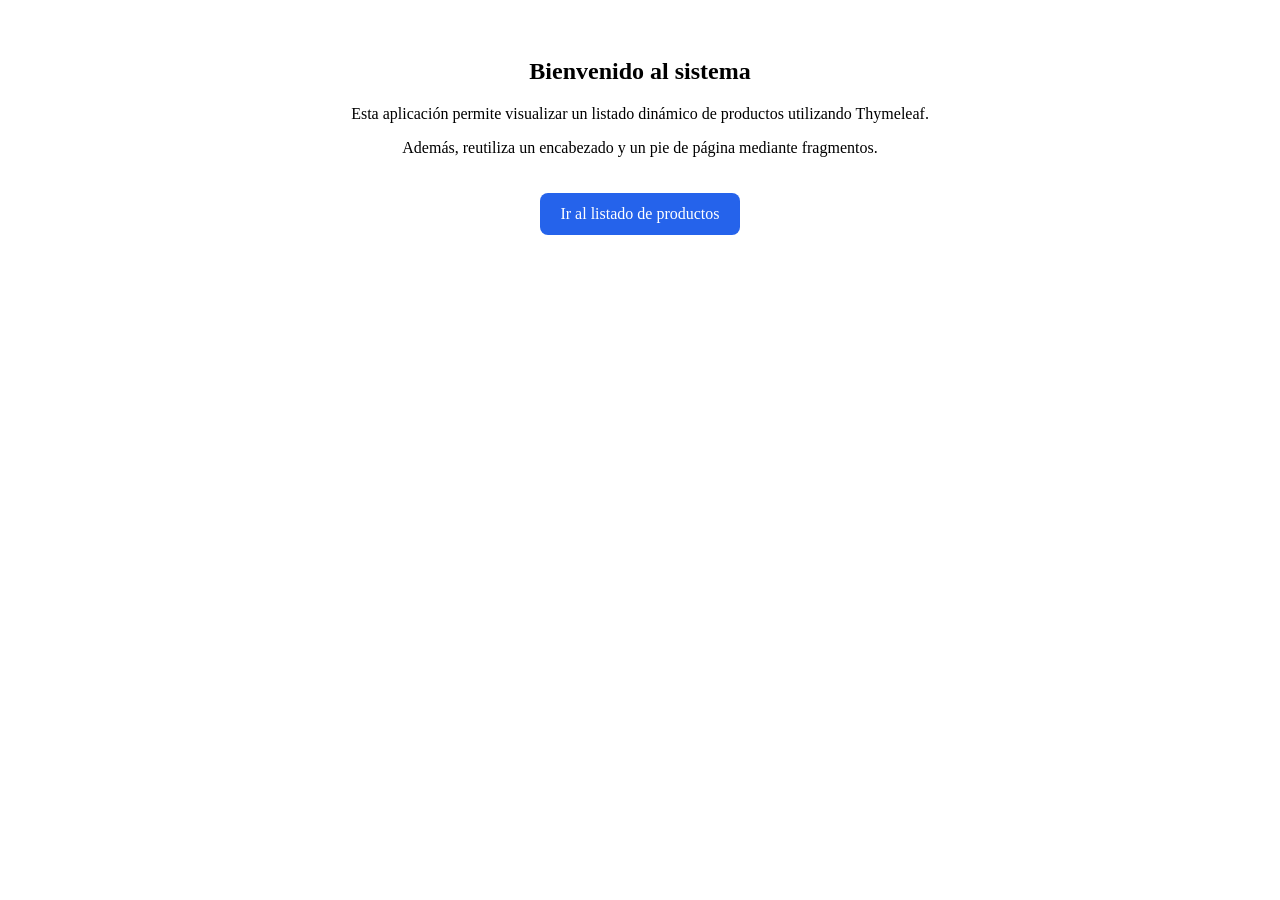
<file: Clase 6 - Fragmentos en Thymeleaf/src/main/resources/templates/index.html>
<!DOCTYPE html>
<html lang="en">
<head>
    <meta charset="UTF-8">
    <title>Inicio</title>
</head>
<body>

<div th:replace="~{fragments::header}"></div>

<main style="padding: 30px; text-align: center;">
    <h2>Bienvenido al sistema</h2>
    <p>Esta aplicación permite visualizar un listado dinámico de productos utilizando Thymeleaf.</p>
    <p>Además, reutiliza un encabezado y un pie de página mediante fragmentos.</p>

    <div th:insert="~{fragments::msjeTodoCoders}"></div>

    <a th:href="@{/productos}"
       style="display: inline-block; margin-top: 20px; padding: 12px 20px; background-color: #2563eb; color: white; text-decoration: none; border-radius: 8px;">
        Ir al listado de productos
    </a>
</main>

<div th:replace="~{fragments::footer}"></div>

</body>
</html>
</file>
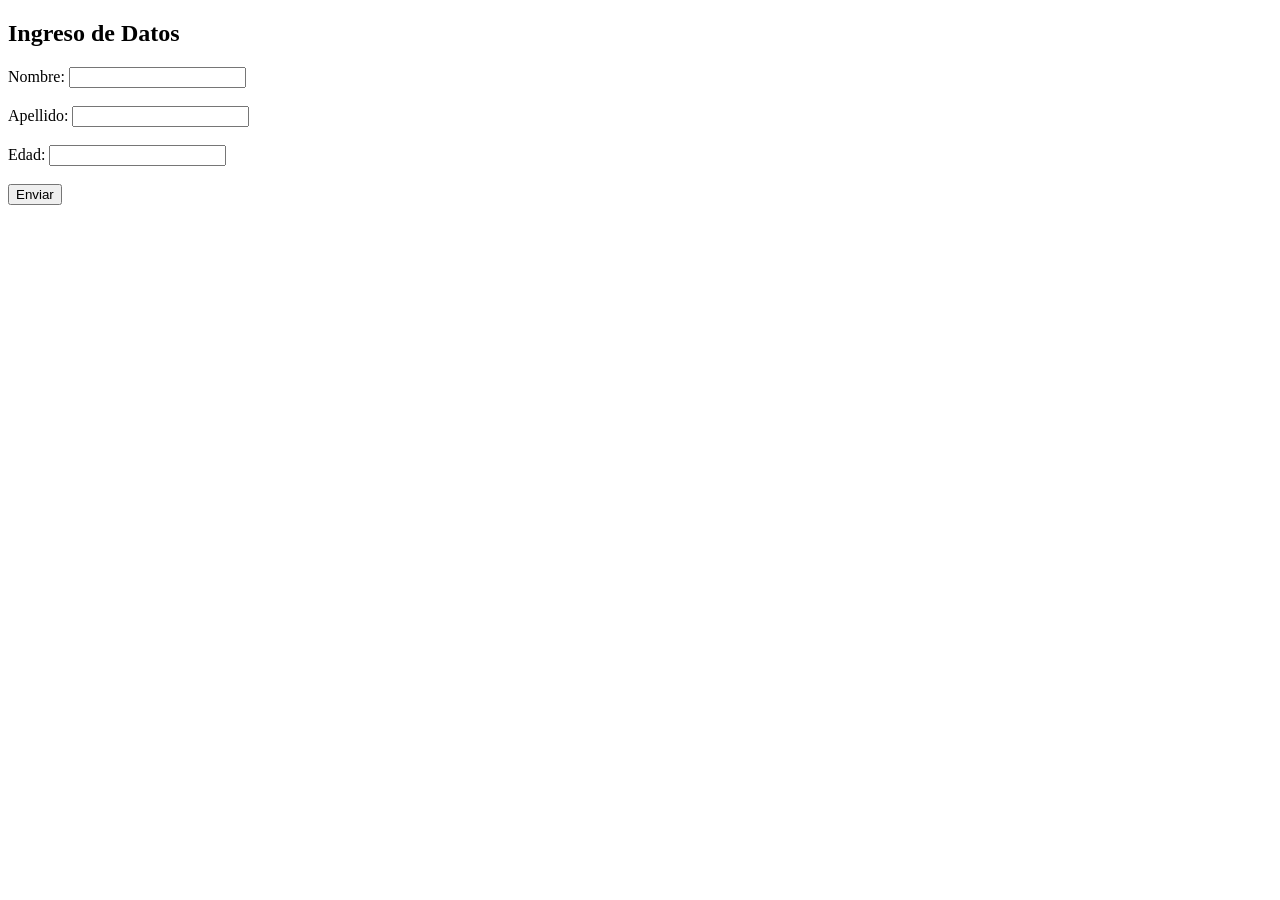
<file: Clase 3 - Atributos y Expresiones/src/main/resources/templates/formulario.html>
<!DOCTYPE html>
<html lang="en">
<head>
    <meta charset="UTF-8">
    <title>Formulario de personas</title>
</head>
<body>
    <h2>Ingreso de Datos</h2>
    <form th:action="@{/procesar}" method="post">
        <label>Nombre:</label>
        <input type="text" name="nombre" required> <br><br>
        <label>Apellido:</label>
        <input type="text" name="apellido" required> <br><br>
        <label>Edad:</label>
        <input type="text" name="edad" required> <br><br>

        <button type="submit">Enviar</button>
    </form>
</body>
</html>
</file>
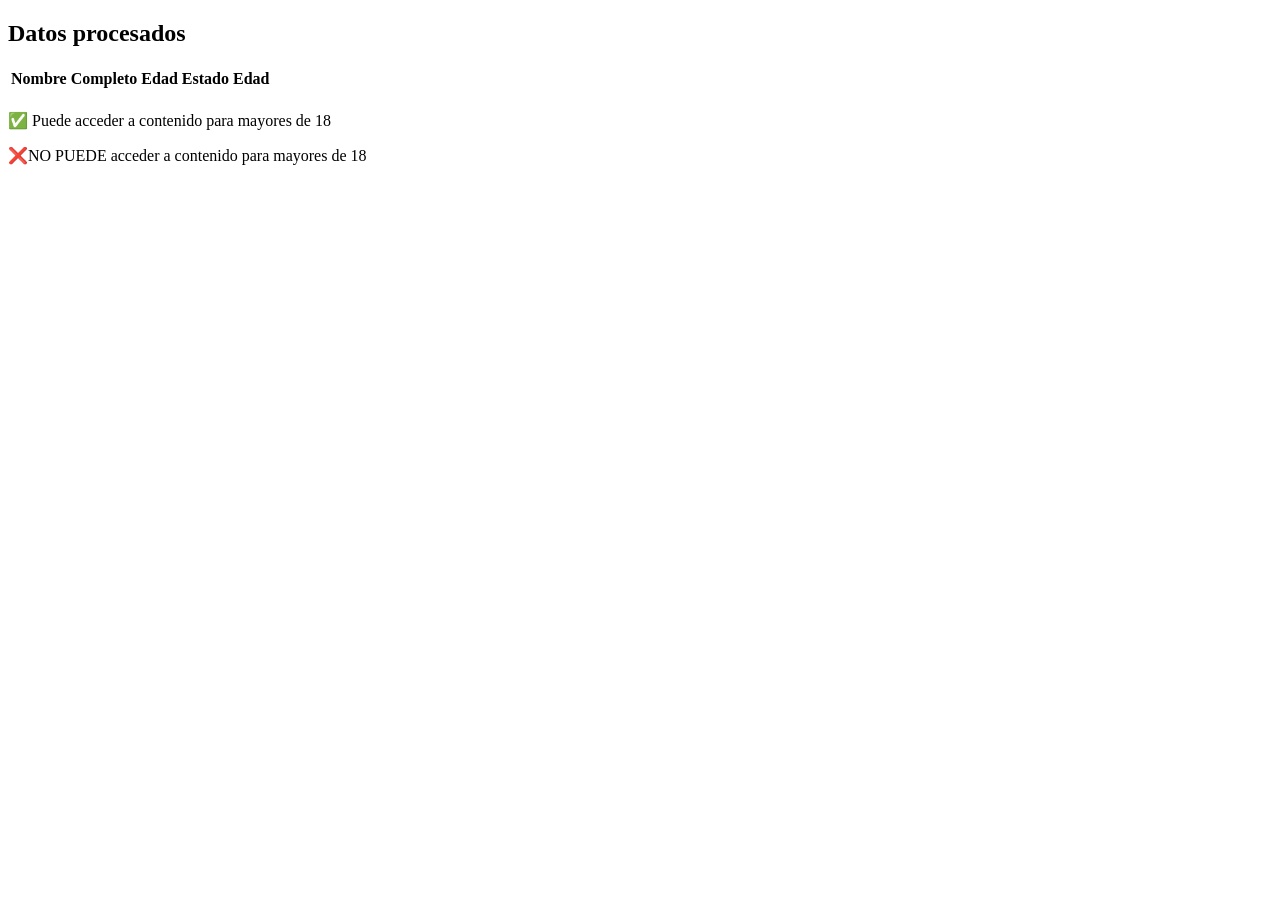
<file: Clase 3 - Atributos y Expresiones/src/main/resources/templates/resultado.html>
<!DOCTYPE html>
<html lang="en">
<head>
    <meta charset="UTF-8">
    <title>Resultado</title>
</head>
<body>
    <h2>Datos procesados</h2>

    <table>
    <tr>
        <th>Nombre Completo</th>
        <th>Edad</th>
        <th>Estado Edad</th>
    </tr>
    <tr>
        <td th:text="${nombreCompleto}"></td>
        <td th:text="${edad}"></td>
        <td th:text="${tipoEdad}"></td>
    </tr>
    </table>

    <p th:if="${edad>=18}">
        ✅ Puede acceder a contenido para mayores de 18
    </p>
    <p th:unless="${edad>=18}">
        ❌NO PUEDE acceder a contenido para mayores de 18
    </p>


</body>
</html>
</file>
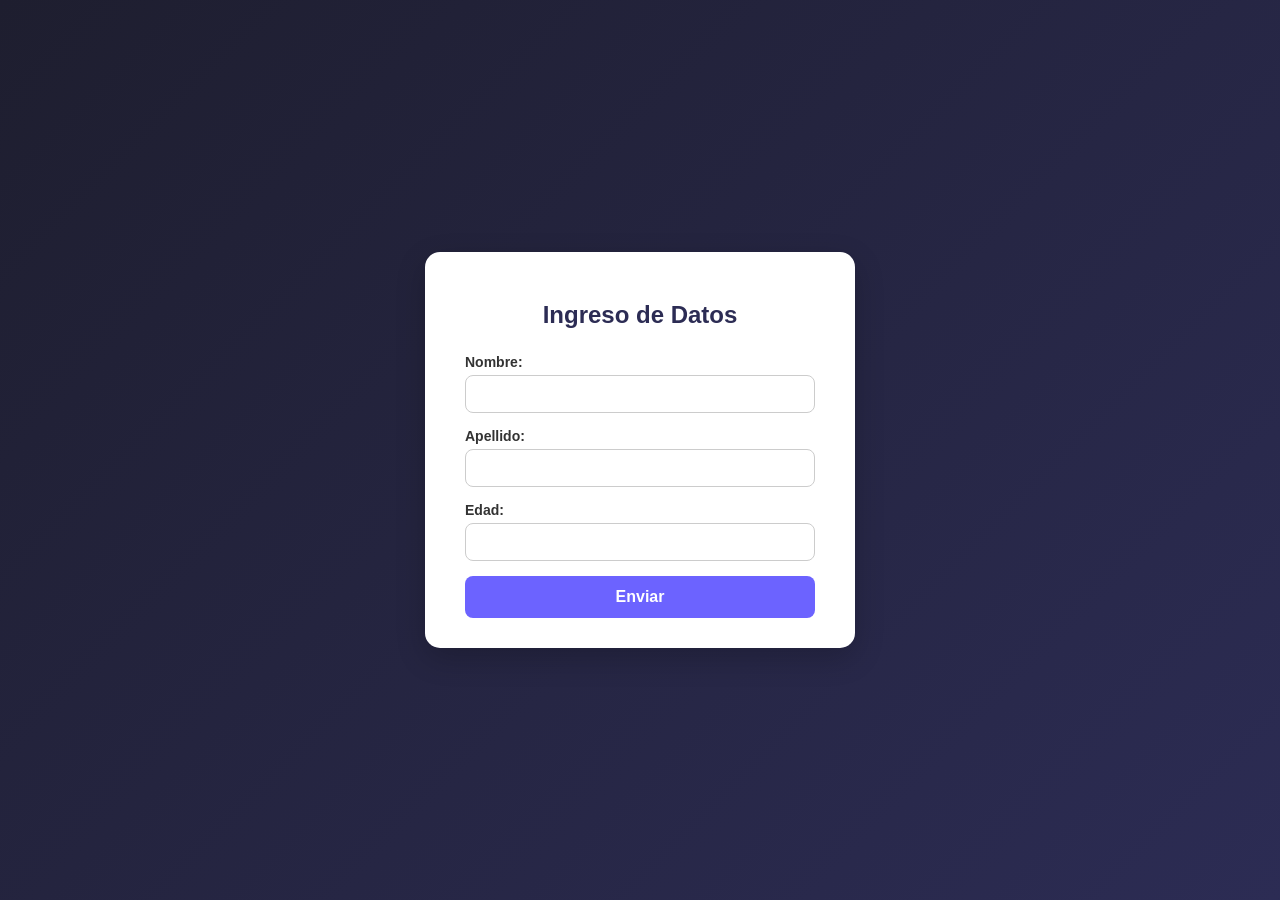
<file: Clase 4 - Objetos y Formularios (con IA)/src/main/resources/templates/formulario.html>
<!DOCTYPE html>
<html lang="en">
<head>
    <meta charset="UTF-8">
    <title>Formulario de personas</title>

    <style>
        body {
            font-family: 'Segoe UI', Tahoma, Geneva, Verdana, sans-serif;
            background: linear-gradient(135deg, #1e1e2f, #2c2c54);
            margin: 0;
            height: 100vh;
            display: flex;
            justify-content: center;
            align-items: center;
            color: #333;
        }

        .container {
            background: #ffffff;
            padding: 30px 40px;
            border-radius: 15px;
            box-shadow: 0px 10px 30px rgba(0,0,0,0.2);
            width: 350px;
        }

        h2 {
            text-align: center;
            margin-bottom: 25px;
            color: #2c2c54;
        }

        form {
            display: flex;
            flex-direction: column;
        }

        label {
            margin-bottom: 5px;
            font-weight: bold;
            font-size: 14px;
        }

        input {
            padding: 10px;
            border-radius: 8px;
            border: 1px solid #ccc;
            margin-bottom: 15px;
            font-size: 14px;
            transition: all 0.3s ease;
        }

        input:focus {
            border-color: #6c63ff;
            outline: none;
            box-shadow: 0 0 5px rgba(108, 99, 255, 0.5);
        }

        button {
            padding: 12px;
            border: none;
            border-radius: 8px;
            background: #6c63ff;
            color: white;
            font-size: 16px;
            font-weight: bold;
            cursor: pointer;
            transition: all 0.3s ease;
        }

        button:hover {
            background: #574fd6;
            transform: translateY(-2px);
        }

        button:active {
            transform: scale(0.98);
        }
    </style>
</head>

<body>

<div class="container">
    <h2>Ingreso de Datos</h2>

    <form th:action="@{/procesar}" th:object="${persona}" method="post">
        <label>Nombre:</label>
        <input type="text" name="nombre" th:field="*{nombre}" required>

        <label>Apellido:</label>
        <input type="text" name="apellido" th:field="*{apellido}" required>

        <label>Edad:</label>
        <input type="text" name="edad" th:field="*{edad}" required>

        <button type="submit">Enviar</button>
    </form>
</div>

</body>
</html>
</file>
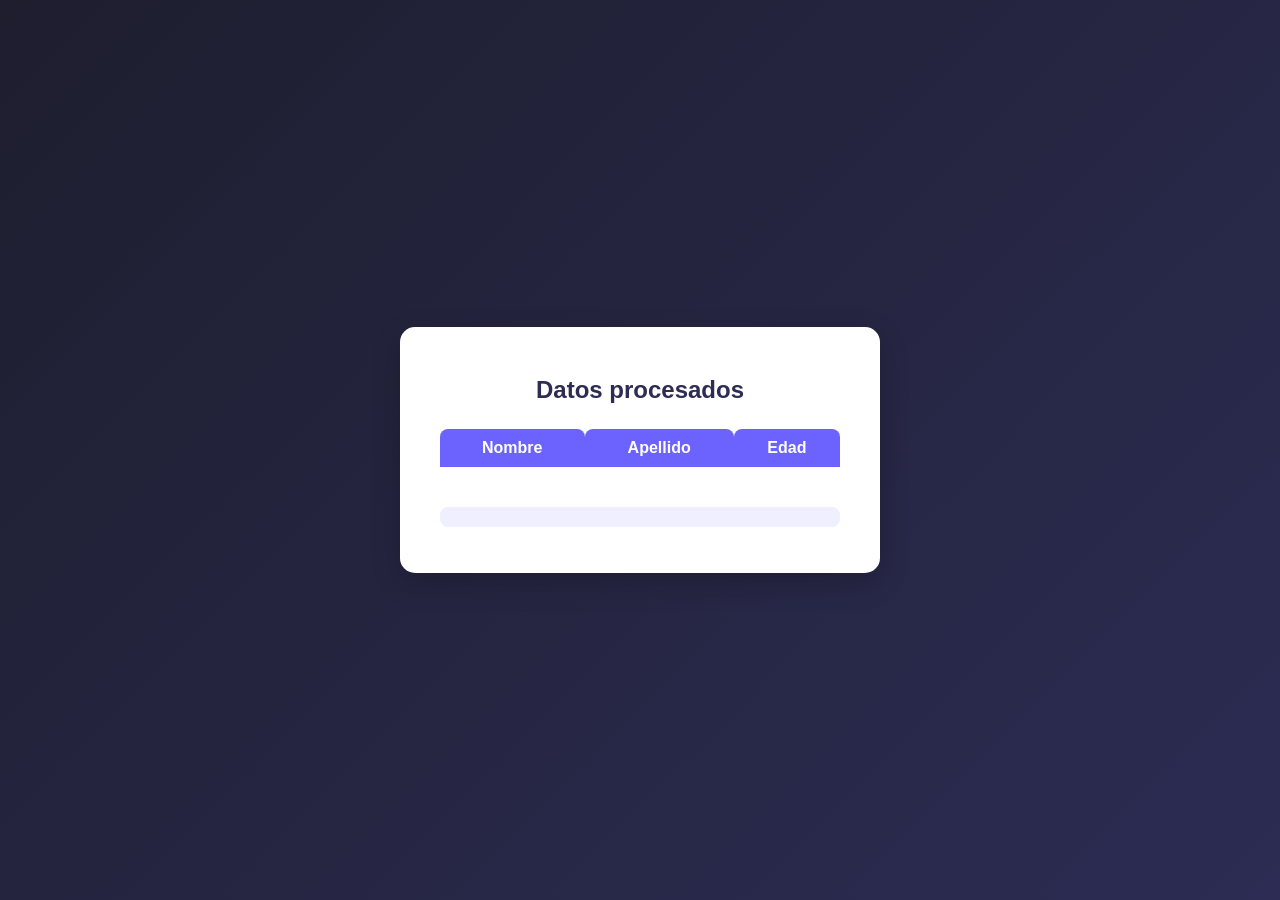
<file: Clase 4 - Objetos y Formularios (con IA)/src/main/resources/templates/resultado.html>
<!DOCTYPE html>
<html lang="en">
<head>
    <meta charset="UTF-8">
    <title>Resultado</title>

    <style>
        body {
            font-family: 'Segoe UI', Tahoma, Geneva, Verdana, sans-serif;
            background: linear-gradient(135deg, #1e1e2f, #2c2c54);
            margin: 0;
            height: 100vh;
            display: flex;
            justify-content: center;
            align-items: center;
        }

        .container {
            background: #ffffff;
            padding: 30px 40px;
            border-radius: 15px;
            box-shadow: 0px 10px 30px rgba(0,0,0,0.2);
            width: 400px;
            text-align: center;
        }

        h2 {
            margin-bottom: 25px;
            color: #2c2c54;
        }

        table {
            width: 100%;
            border-collapse: collapse;
            margin-bottom: 20px;
        }

        th {
            background: #6c63ff;
            color: white;
            padding: 10px;
            border-radius: 8px 8px 0 0;
        }

        td {
            padding: 10px;
            border-bottom: 1px solid #ddd;
        }

        tr:last-child td {
            border-bottom: none;
        }

        tr:hover td {
            background: #f5f5ff;
        }

        .resultado {
            font-size: 16px;
            font-weight: bold;
            color: #6c63ff;
            background: #f0efff;
            padding: 10px;
            border-radius: 8px;
        }
    </style>
</head>

<body>

<div class="container">
    <h2>Datos procesados</h2>

    <table>
        <tr>
            <th>Nombre</th>
            <th>Apellido</th>
            <th>Edad</th>
        </tr>
        <tr>
            <td th:text="${persona.nombre}"></td>
            <td th:text="${persona.apellido}"></td>
            <td th:text="${persona.edad}"></td>
        </tr>
    </table>

    <p class="resultado" th:text="${tipoEdad}"></p>
</div>

</body>
</html>
</file>
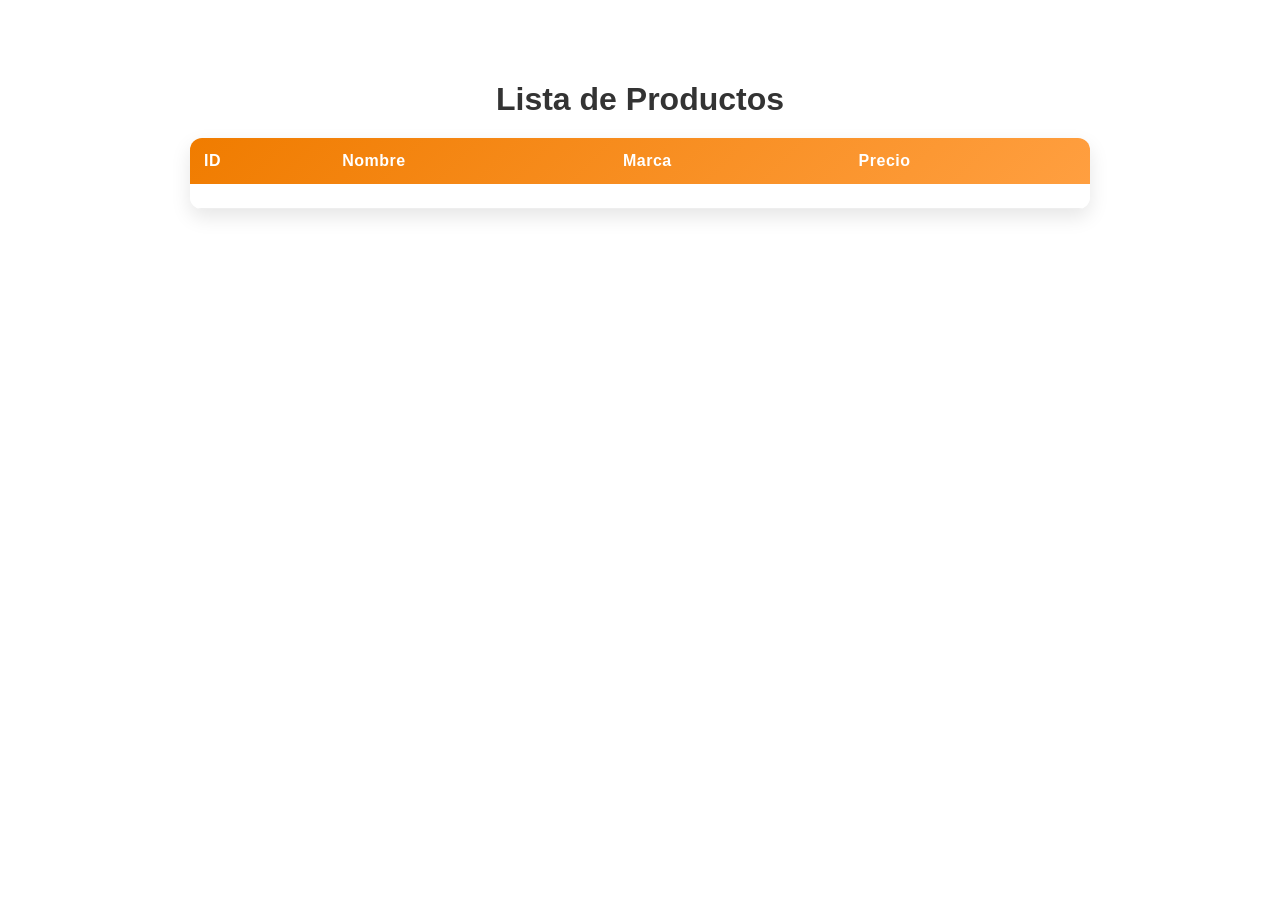
<file: Clase 5 - Iteraciones en Thymeleaf/src/main/resources/templates/productos.html>
<!DOCTYPE html>
<html lang="es">
<head>
    <meta charset="UTF-8">
    <title>Lista de Productos</title>

    <style>
        .tabla-contenedor {
            font-family: 'Segoe UI', Tahoma, sans-serif;
            max-width: 900px;
            margin: 40px auto;
            padding: 20px;
        }

        .tabla-contenedor h1 {
            text-align: center;
            color: #333;
            margin-bottom: 20px;
        }

        .tabla-moderna {
            width: 100%;
            border-collapse: collapse;
            border-radius: 12px;
            overflow: hidden;
            box-shadow: 0 8px 20px rgba(0, 0, 0, 0.1);
        }

        .tabla-moderna thead {
            background: linear-gradient(135deg, #f07c00, #ff9f40);
            color: white;
        }

        .tabla-moderna th {
            padding: 14px;
            text-align: left;
            font-weight: 600;
            letter-spacing: 0.5px;
        }

        .tabla-moderna td {
            padding: 12px 14px;
            color: #444;
        }

        .tabla-moderna tbody tr {
            background-color: #fff;
            border-bottom: 1px solid #eee;
            transition: all 0.2s ease;
        }

        .tabla-moderna tbody tr:nth-child(even) {
            background-color: #fafafa;
        }

        .tabla-moderna tbody tr:hover {
            background-color: #fff3e6;
            transform: scale(1.01);
        }

        .precio {
            font-weight: bold;
            color: #f07c00;
        }

        /* Responsive */
        @media (max-width: 600px) {
            .tabla-moderna thead {
                display: none;
            }

            .tabla-moderna,
            .tabla-moderna tbody,
            .tabla-moderna tr,
            .tabla-moderna td {
                display: block;
                width: 100%;
            }

            .tabla-moderna tr {
                margin-bottom: 15px;
                border-radius: 10px;
                box-shadow: 0 4px 10px rgba(0,0,0,0.05);
                padding: 10px;
            }

            .tabla-moderna td {
                text-align: right;
                padding-left: 50%;
                position: relative;
            }

            .tabla-moderna td::before {
                content: attr(data-label);
                position: absolute;
                left: 15px;
                width: 45%;
                text-align: left;
                font-weight: bold;
                color: #666;
            }
        }
    </style>
</head>
<body>

<div class="tabla-contenedor">
    <h1>Lista de Productos</h1>

    <table class="tabla-moderna">
        <thead>
        <tr>
            <th>ID</th>
            <th>Nombre</th>
            <th>Marca</th>
            <th>Precio</th>
        </tr>
        </thead>
        <tbody>
        <tr th:each="producto:${listaProductos}">
            <td th:text="${producto.id}" data-label="ID"></td>
            <td th:text="${producto.nombre}" data-label="Nombre"></td>
            <td th:text="${producto.marca}" data-label="Marca"></td>
            <td th:text="'$ ' + ${producto.precio}" data-label="Precio" class="precio"></td>
        </tr>
        </tbody>
    </table>
</div>

</body>
</html>
</file>
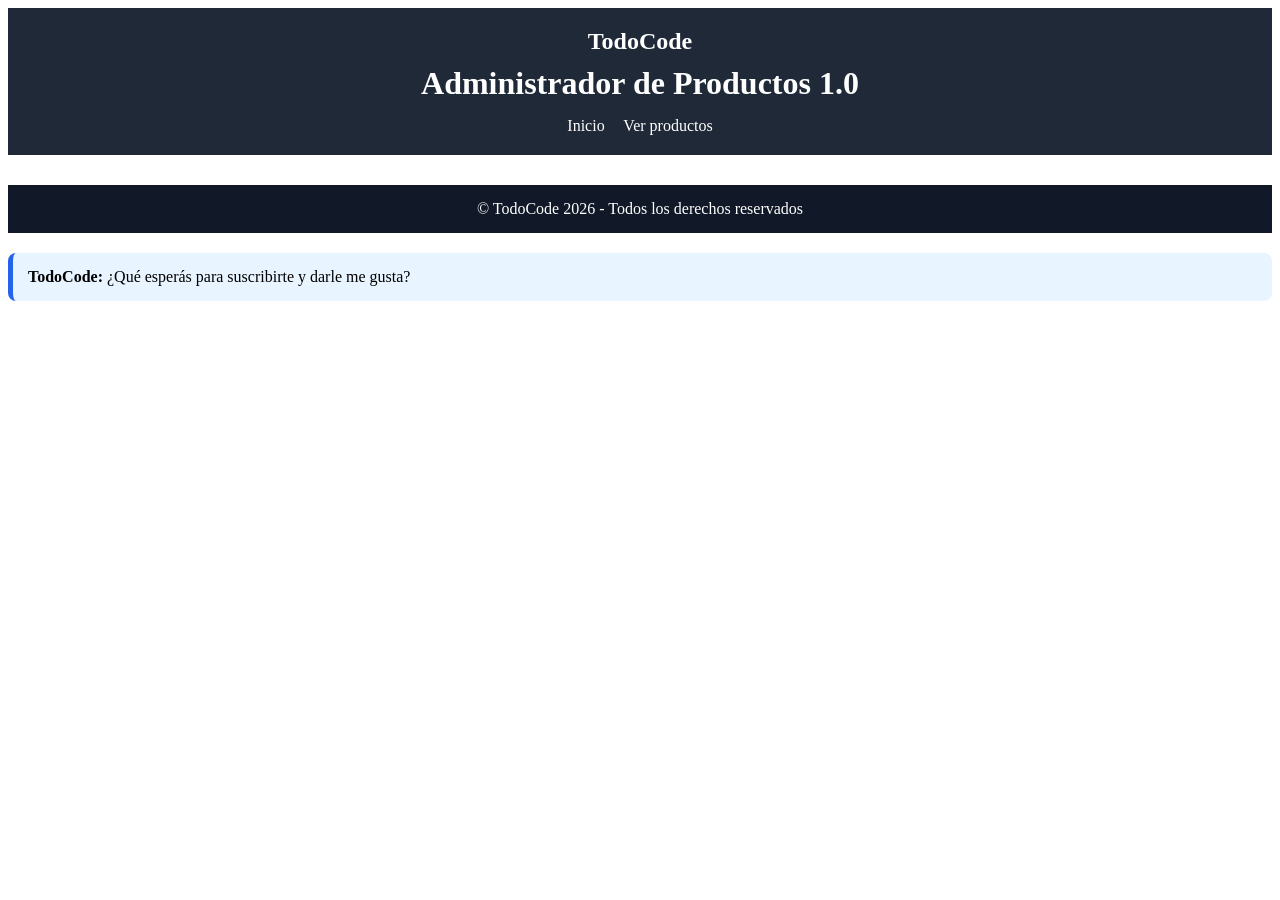
<file: Clase 6 - Fragmentos en Thymeleaf/src/main/resources/templates/fragments.html>
<!DOCTYPE html>
<html lang="en">
<head>
    <meta charset="UTF-8">
    <title>Title</title>
</head>
<body>

<header th:fragment="header">
    <div style="background-color: #1f2937; color: white; padding: 20px; text-align: center;">
        <h2 style="margin: 0;">TodoCode</h2>
        <h1 style="margin: 10px 0 0 0;">Administrador de Productos 1.0</h1>
        <nav style="margin-top: 15px;">
            <a th:href="@{/}" style="color: white; margin-right: 15px; text-decoration: none;">Inicio</a>
            <a th:href="@{/productos}" style="color: white; text-decoration: none;">Ver productos</a>
        </nav>
    </div>
</header>

<footer th:fragment="footer">
    <div style="background-color: #111827; color: white; text-align: center; padding: 15px; margin-top: 30px;">
        <p style="margin: 0;">© TodoCode 2026 - Todos los derechos reservados</p>
    </div>
</footer>

<div th:fragment="msjeTodoCoders">
    <div style="background-color: #e8f4ff; border-left: 5px solid #2563eb; padding: 15px; border-radius: 8px; margin: 20px 0;">
        <strong>TodoCode:</strong> ¿Qué esperás para suscribirte y darle me gusta?
    </div>
</div>


</body>
</html>
</file>
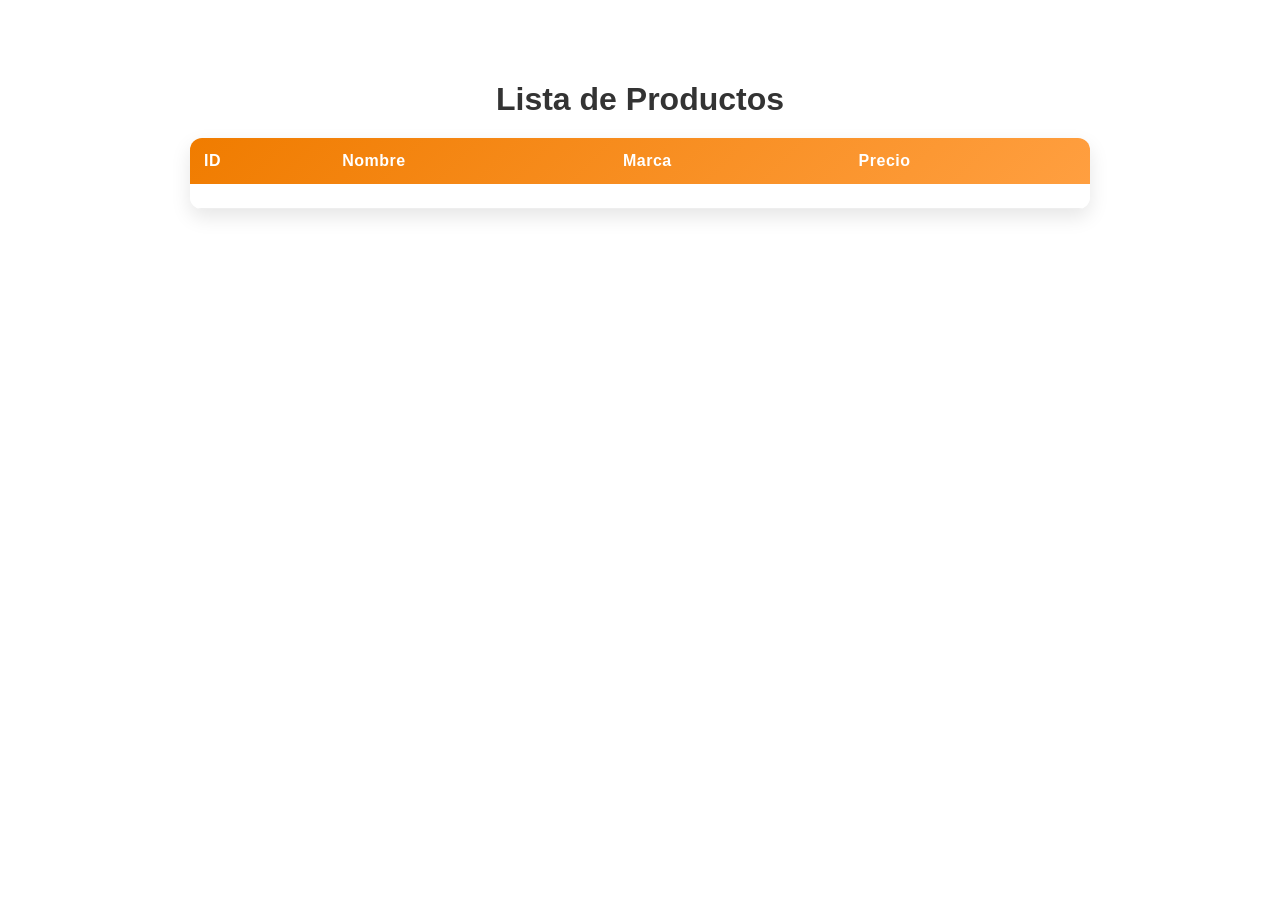
<file: Clase 6 - Fragmentos en Thymeleaf/src/main/resources/templates/productos.html>
<!DOCTYPE html>
<html lang="es">
<head>
    <meta charset="UTF-8">
    <title>Lista de Productos</title>

    <style>
        .tabla-contenedor {
            font-family: 'Segoe UI', Tahoma, sans-serif;
            max-width: 900px;
            margin: 40px auto;
            padding: 20px;
        }

        .tabla-contenedor h1 {
            text-align: center;
            color: #333;
            margin-bottom: 20px;
        }

        .tabla-moderna {
            width: 100%;
            border-collapse: collapse;
            border-radius: 12px;
            overflow: hidden;
            box-shadow: 0 8px 20px rgba(0, 0, 0, 0.1);
        }

        .tabla-moderna thead {
            background: linear-gradient(135deg, #f07c00, #ff9f40);
            color: white;
        }

        .tabla-moderna th {
            padding: 14px;
            text-align: left;
            font-weight: 600;
            letter-spacing: 0.5px;
        }

        .tabla-moderna td {
            padding: 12px 14px;
            color: #444;
        }

        .tabla-moderna tbody tr {
            background-color: #fff;
            border-bottom: 1px solid #eee;
            transition: all 0.2s ease;
        }

        .tabla-moderna tbody tr:nth-child(even) {
            background-color: #fafafa;
        }

        .tabla-moderna tbody tr:hover {
            background-color: #fff3e6;
            transform: scale(1.01);
        }

        .precio {
            font-weight: bold;
            color: #f07c00;
        }

        /* Responsive */
        @media (max-width: 600px) {
            .tabla-moderna thead {
                display: none;
            }

            .tabla-moderna,
            .tabla-moderna tbody,
            .tabla-moderna tr,
            .tabla-moderna td {
                display: block;
                width: 100%;
            }

            .tabla-moderna tr {
                margin-bottom: 15px;
                border-radius: 10px;
                box-shadow: 0 4px 10px rgba(0,0,0,0.05);
                padding: 10px;
            }

            .tabla-moderna td {
                text-align: right;
                padding-left: 50%;
                position: relative;
            }

            .tabla-moderna td::before {
                content: attr(data-label);
                position: absolute;
                left: 15px;
                width: 45%;
                text-align: left;
                font-weight: bold;
                color: #666;
            }
        }
    </style>
</head>
<body>

<div th:replace="~{fragments::header}"></div>

<div class="tabla-contenedor">
    <h1>Lista de Productos</h1>
    <div th:insert="~{fragments::msjeTodoCoders}"></div>
    <table class="tabla-moderna">
        <thead>
        <tr>
            <th>ID</th>
            <th>Nombre</th>
            <th>Marca</th>
            <th>Precio</th>
        </tr>
        </thead>
        <tbody>
        <tr th:each="producto:${listaProductos}">
            <td th:text="${producto.id}" data-label="ID"></td>
            <td th:text="${producto.nombre}" data-label="Nombre"></td>
            <td th:text="${producto.marca}" data-label="Marca"></td>
            <td th:text="'$ ' + ${producto.precio}" data-label="Precio" class="precio"></td>
        </tr>
        </tbody>
    </table>
</div>

<div th:replace="~{fragments::footer}"></div>

</body>
</html>
</file>
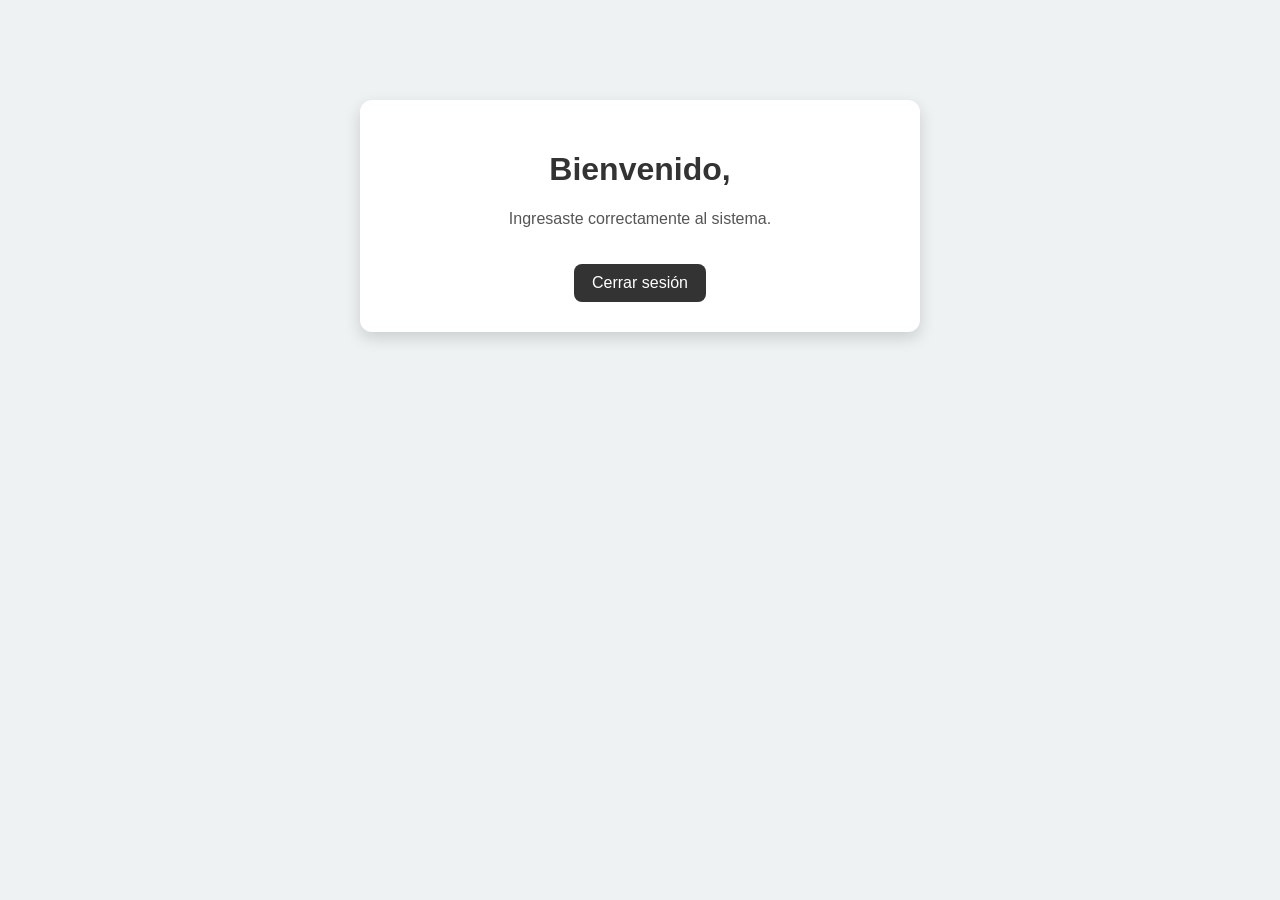
<file: Clase 7 - Sesiones (HttpSessions) en Thymeleaf/src/main/resources/templates/bienvenida.html>
<!DOCTYPE html>
<html lang="es">
<head>
    <meta charset="UTF-8">
    <title>Bienvenida</title>

    <style>
        body {
            font-family: Arial, sans-serif;
            background-color: #eef2f3;
            margin: 0;
            padding: 0;
        }

        .contenedor {
            width: 500px;
            margin: 100px auto;
            padding: 30px;
            background-color: white;
            text-align: center;
            border-radius: 12px;
            box-shadow: 0 6px 16px rgba(0,0,0,0.15);
        }

        h1 {
            color: #333;
        }

        .usuario {
            color: #f07c00;
            font-weight: bold;
        }

        p {
            color: #555;
        }

        a {
            display: inline-block;
            margin-top: 20px;
            padding: 10px 18px;
            background-color: #333;
            color: white;
            text-decoration: none;
            border-radius: 8px;
        }

        a:hover {
            background-color: #111;
        }
    </style>
</head>
<body>

<div class="contenedor">
    <h1>
        Bienvenido,
        <span class="usuario" th:text="${session.usuarioLogueado}"></span>
    </h1>

    <p>Ingresaste correctamente al sistema.</p>

    <a th:href="@{/logout}">Cerrar sesión</a>
</div>

</body>
</html>
</file>
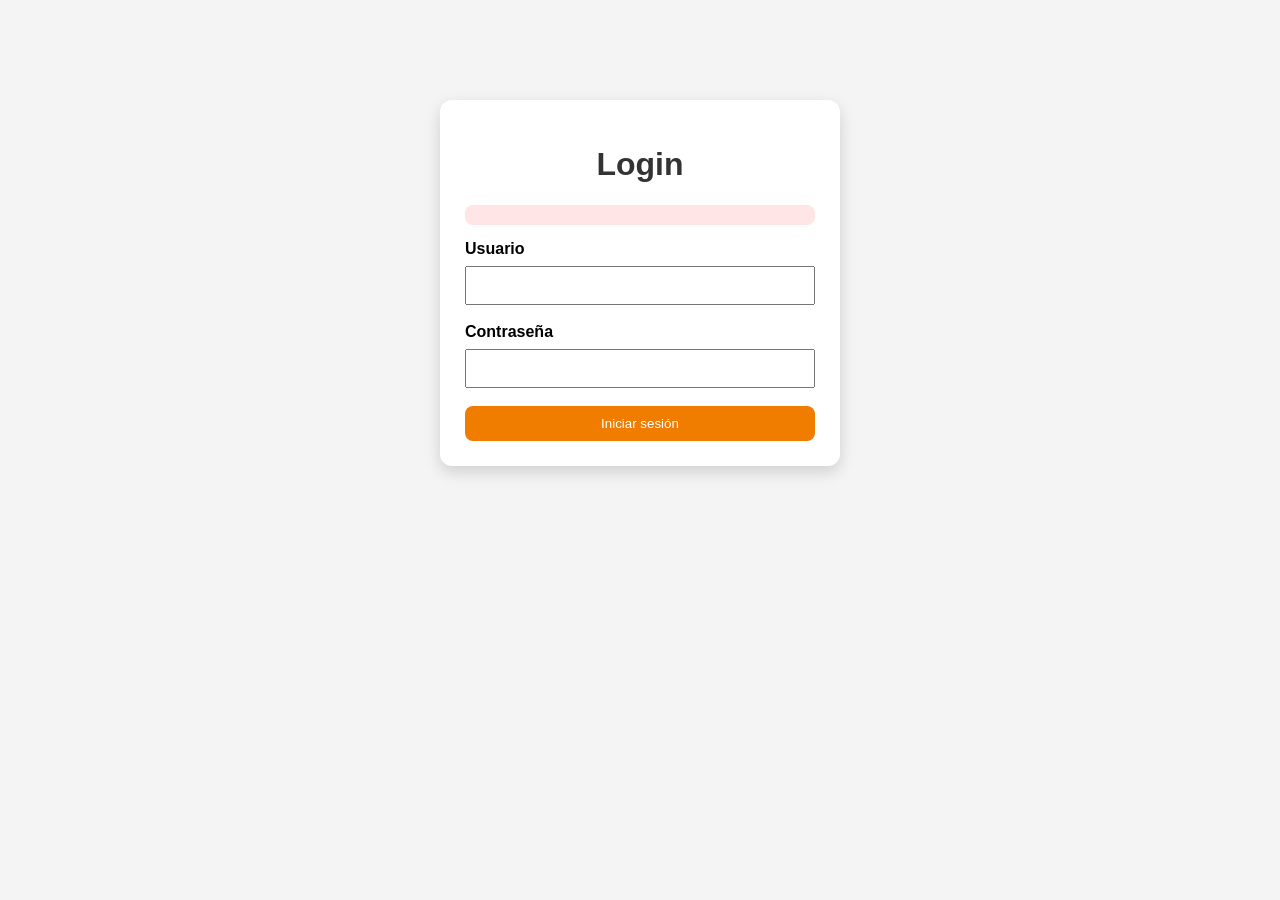
<file: Clase 7 - Sesiones (HttpSessions) en Thymeleaf/src/main/resources/templates/login.html>
<!DOCTYPE html>
<html lang="es">
<head>
    <meta charset="UTF-8">
    <title>Login</title>

    <style>
        body {
            font-family: Arial, sans-serif;
            background-color: #f4f4f4;
        }

        .contenedor {
            width: 350px;
            margin: 100px auto;
            padding: 25px;
            background-color: white;
            border-radius: 12px;
            box-shadow: 0 6px 16px rgba(0,0,0,0.15);
        }

        h1 {
            text-align: center;
            color: #333;
        }

        label {
            font-weight: bold;
        }

        input {
            width: 100%;
            padding: 10px;
            margin-top: 8px;
            margin-bottom: 18px;
            box-sizing: border-box;
        }

        button {
            width: 100%;
            padding: 10px;
            background-color: #f07c00;
            color: white;
            border: none;
            border-radius: 8px;
            cursor: pointer;
        }

        button:hover {
            background-color: #d96f00;
        }

        .error {
            background-color: #ffe5e5;
            color: #c0392b;
            padding: 10px;
            border-radius: 8px;
            margin-bottom: 15px;
            text-align: center;
        }
    </style>
</head>
<body>

<div class="contenedor">

    <h1>Login</h1>

    <!-- Mensaje de error -->
    <div class="error" th:if="${error != null}" th:text="${error}"></div>

    <form th:action="@{/login}" method="post">

        <label for="nombreUsuario">Usuario</label>
        <input type="text" id="nombreUsuario" name="nombreUsuario" required>

        <label for="password">Contraseña</label>
        <input type="password" id="password" name="password" required>

        <button type="submit">Iniciar sesión</button>

    </form>
</div>

</body>
</html>
</file>
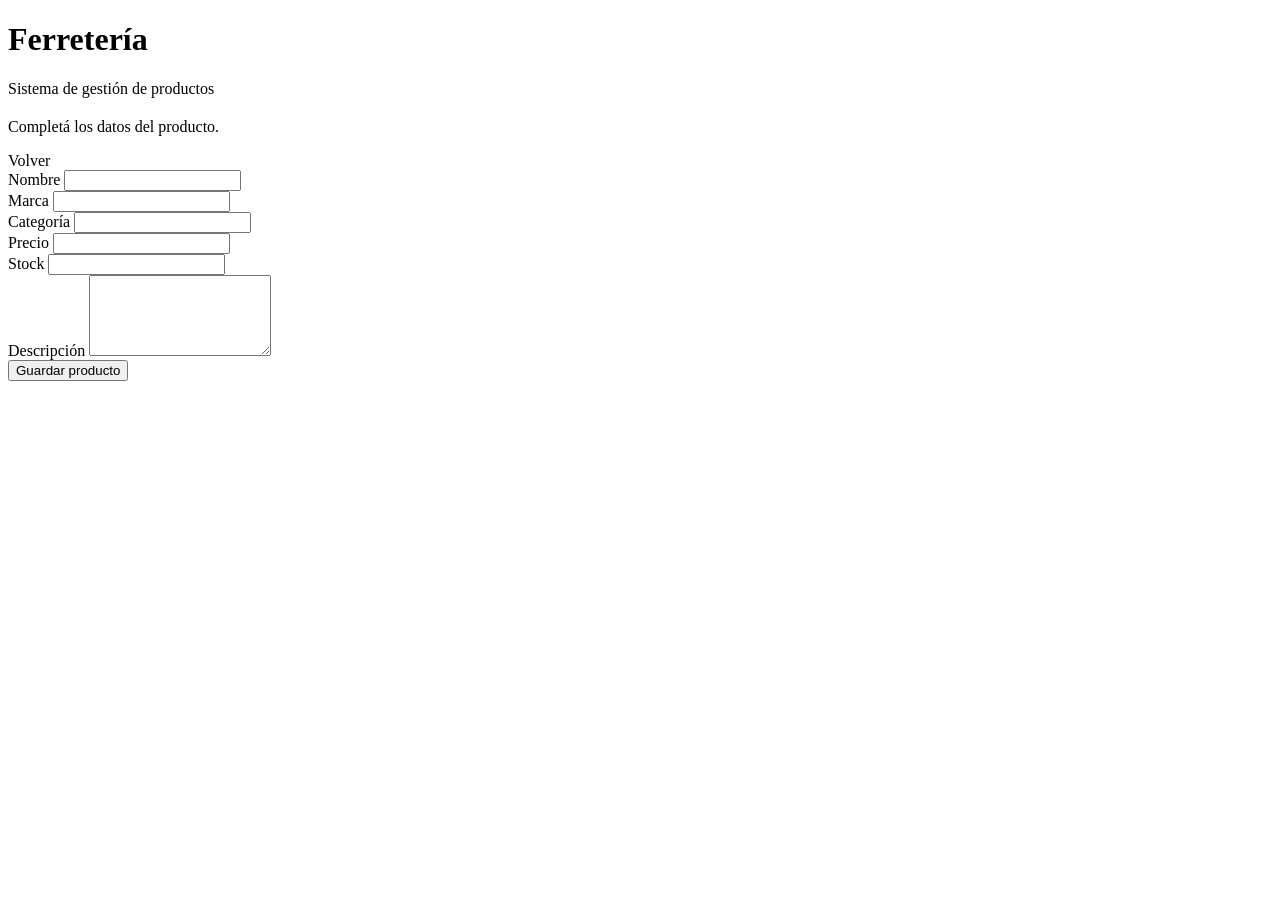
<file: Clase 8 - Prueba Técnica Integradora/src/main/resources/templates/productos/formulario.html>
<!DOCTYPE html>
<html lang="es">
<head>
    <meta charset="UTF-8">
    <meta name="viewport" content="width=device-width, initial-scale=1">
    <title>Formulario de producto | Ferretería</title>
    <link rel="stylesheet" th:href="@{/css/styles.css}">
</head>
<body>

<header class="encabezado">
    <div class="contenedor">
        <h1>Ferretería</h1>
        <p>Sistema de gestión de productos</p>
    </div>
</header>

<main class="contenedor">

    <section class="tarjeta formulario">

        <div class="barra-superior">
            <div>
                <h2 th:text="${titulo}"></h2>
                <p>Completá los datos del producto.</p>
            </div>

            <a class="boton boton-secundario"
               th:href="@{/productos}">
                Volver
            </a>
        </div>

        <div class="mensaje-error"
            th:if="${error!=null}"
            th:text="${error}">
        </div>

        <form th:action="@{/productos/crear}"
              th:object="${producto}"
              method="post">

            <input type="hidden"
                   id="codProd"
                   name="codProd" th:field="*{codProducto}">

            <div class="grilla">

                <div class="campo">
                    <label for="nombre">Nombre</label>
                    <input id="nombre"
                           name="nombre"
                           type="text"
                            th:field="*{nombre}">
                </div>

                <div class="campo">
                    <label for="marca">Marca</label>
                    <input id="marca"
                           name="marca"
                           type="text"
                    th:field="*{marca}">
                </div>

                <div class="campo">
                    <label for="categoria">Categoría</label>
                    <input id="categoria"
                           name="categoria"
                           type="text"
                    th:field="*{categoria}">
                </div>

                <div class="campo">
                    <label for="precio">Precio</label>
                    <input id="precio"
                           name="precio"
                           type="number"
                           step="0.01"
                    th:field="*{precio}">
                </div>

                <div class="campo">
                    <label for="stock">Stock</label>
                    <input id="stock"
                           name="stock"
                           type="number"
                    th:field="*{stock}">
                </div>

                <div class="campo campo-completo">
                    <label for="descripcion">Descripción</label>
                    <textarea id="descripcion"
                              name="descripcion"
                              rows="5"
                                th:field="*{descripcion}">

                    </textarea>
                </div>

            </div>

            <button type="submit"
                    class="boton boton-principal">
                Guardar producto
            </button>

        </form>

    </section>

</main>

</body>
</html>
</file>
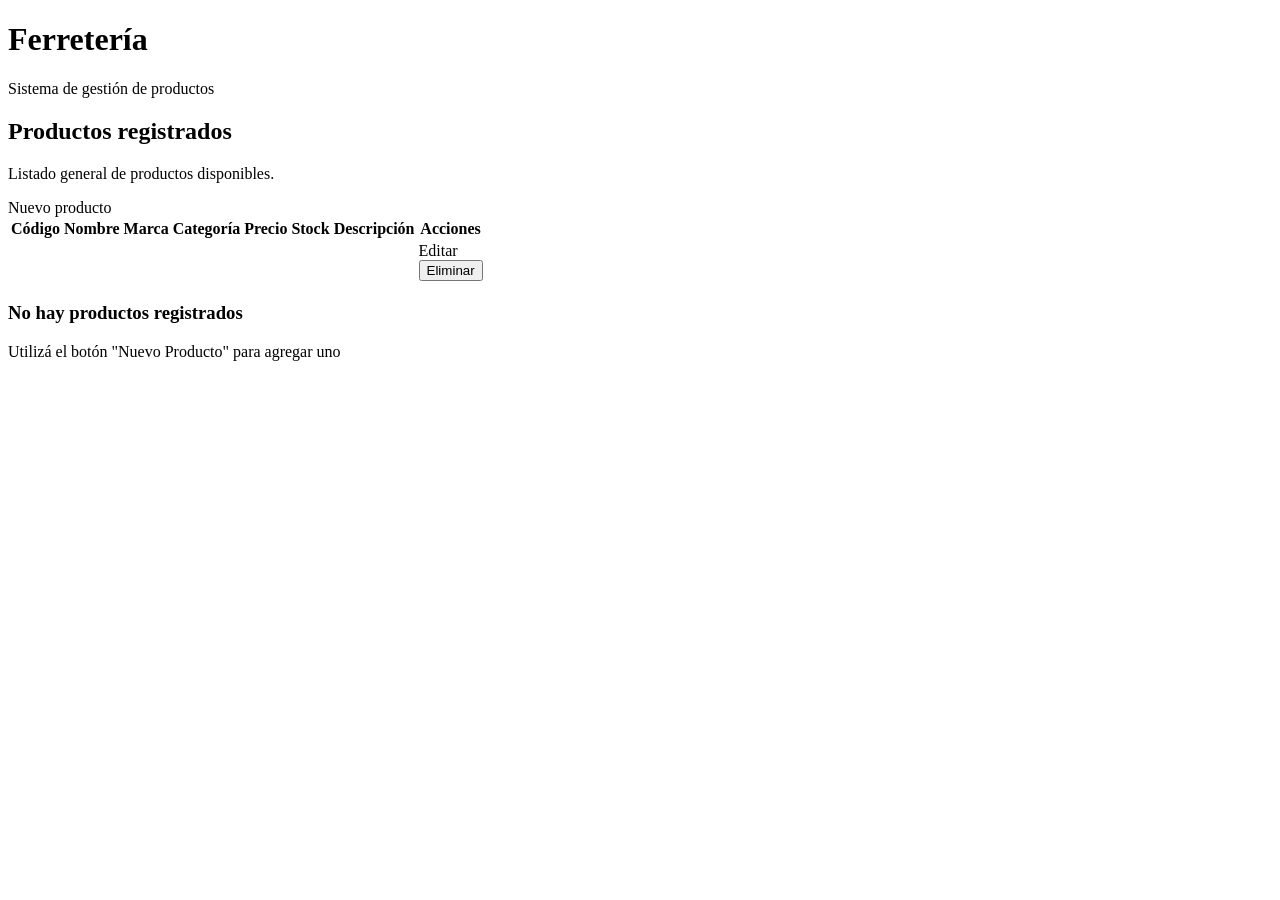
<file: Clase 8 - Prueba Técnica Integradora/src/main/resources/templates/productos/lista.html>
<!DOCTYPE html>
<html lang="es">
<head>
    <meta charset="UTF-8">
    <meta name="viewport" content="width=device-width, initial-scale=1">
    <title>Productos | Ferretería</title>
    <link rel="stylesheet" th:href="@{/css/styles.css}">
</head>
<body>

<header class="encabezado">
    <div class="contenedor">
        <h1>Ferretería</h1>
        <p>Sistema de gestión de productos</p>
    </div>
</header>

<main class="contenedor">

    <section class="barra-superior">
        <div>
            <h2>Productos registrados</h2>
            <p>Listado general de productos disponibles.</p>
        </div>

        <a class="boton boton-principal" th:href="@{/productos/nuevo}">
            Nuevo producto
        </a>
    </section>

    <section class="tarjeta" th:if="${!productos.isEmpty()}">

        <div class="tabla-responsive">
            <table>
                <thead>
                <tr>
                    <th>Código</th>
                    <th>Nombre</th>
                    <th>Marca</th>
                    <th>Categoría</th>
                    <th>Precio</th>
                    <th>Stock</th>
                    <th>Descripción</th>
                    <th>Acciones</th>
                </tr>
                </thead>

                <tbody>
                <tr th:each="producto : ${productos}">

                    <td th:text="${producto.codProducto}"></td>
                    <td th:text="${producto.nombre}"></td>
                    <td th:text="${producto.marca}"></td>
                    <td th:text="${producto.categoria}"></td>
                    <td th:text="${producto.precio}"></td>
                    <td th:text="${producto.stock}"></td>
                    <td th:text="${producto.descripcion}"></td>

                    <td class="acciones">
                        <a class="boton boton-editar"
                           th:href="@{/productos/editar/{codProd}(codProd=${producto.codProducto})}">
                            Editar
                        </a>

                        <form th:action="@{/productos/eliminar/{codProd}(codProd=${producto.codProducto})}"
                              method="post"
                              onsubmit="return confirm('¿Deseás eliminar realmente este producto?')"
                        >
                            <button type="submit"
                                    class="boton boton-eliminar">
                                Eliminar
                            </button>
                        </form>
                    </td>
                </tr>
                </tbody>
            </table>
        </div>

    </section>

    <!-- Estado vacío (eliminá esta sección cuando haya productos) -->
    <section class="tarjeta estado-vacio"
        th:if="${productos.isEmpty()}">
        <h3>No hay productos registrados</h3>
        <p>Utilizá el botón "Nuevo Producto" para agregar uno</p>
    </section>

</main>

</body>
</html>
</file>
